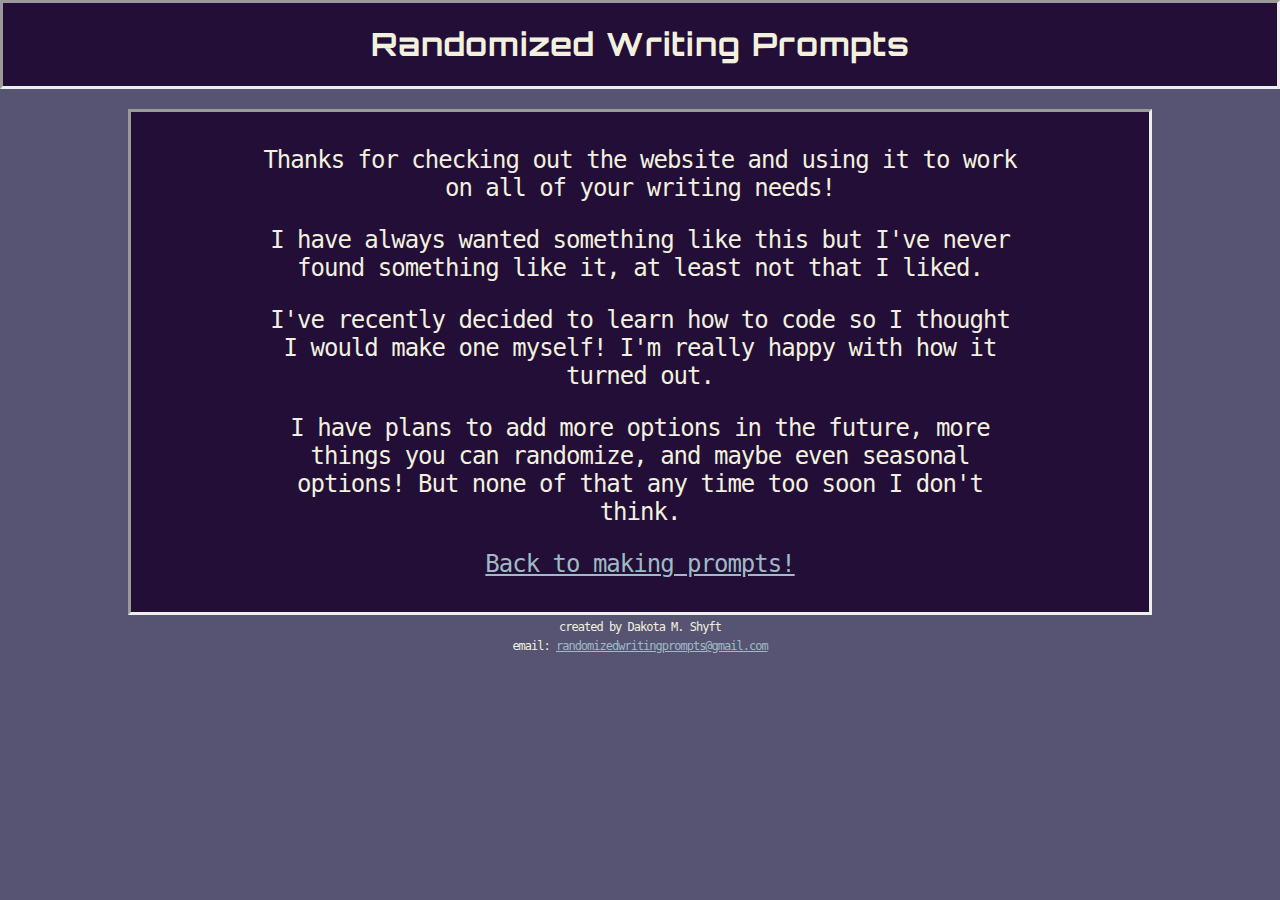
<file: about.html>
<!DOCTYPE html>
<html lang="en">
<head>
    <!-- Global site tag (gtag.js) - Google Analytics -->
        <script async src="https://www.googletagmanager.com/gtag/js?id=G-QRPH75XYPH"></script>
        <script>
        window.dataLayer = window.dataLayer || [];
        function gtag(){dataLayer.push(arguments);}
        gtag('js', new Date());

        gtag('config', 'G-QRPH75XYPH');
        </script>
    <!-- Global site tag (gtag.js) - Google Analytics -->
    <link rel="stylesheet" href="style.css">
    <link rel="preconnect" href="https://fonts.googleapis.com">
    <link rel="preconnect" href="https://fonts.gstatic.com" crossorigin>
    <link href="https://fonts.googleapis.com/css2?family=Orbitron:wght@600&display=swap" rel="stylesheet">
    <title>Randomized Writing Prompts</title>
</head>
<body>
    <header class = 'header'>
        <h1>Randomized Writing Prompts</h1>
    </header>
    <div class="aboutMeKinda">
        <p>
            Thanks for checking out the website and using it to work on all of your writing needs!
        </p>
        <p>
            I have always wanted something like this but I've never found something like it, at least not that I liked.
        </p>
        <p>
            I've recently decided to learn how to code so I thought I would make one myself! I'm really happy with how it turned out.
        </p>
        <p>
            I have plans to add more options in the future, more things you can randomize, and maybe even seasonal options! But none of that any time too soon I don't think.
        </p>
        <p><a href="index.html">Back to making prompts!</a></p>
    </div>
</body>
<footer>
    <p class="information">created by Dakota M. Shyft</p>
    <p class="information">email: <a href="mailto:randomizedwritingprompts@gmail.com">randomizedwritingprompts@gmail.com</a></p>
</footer>
</html>
</file>
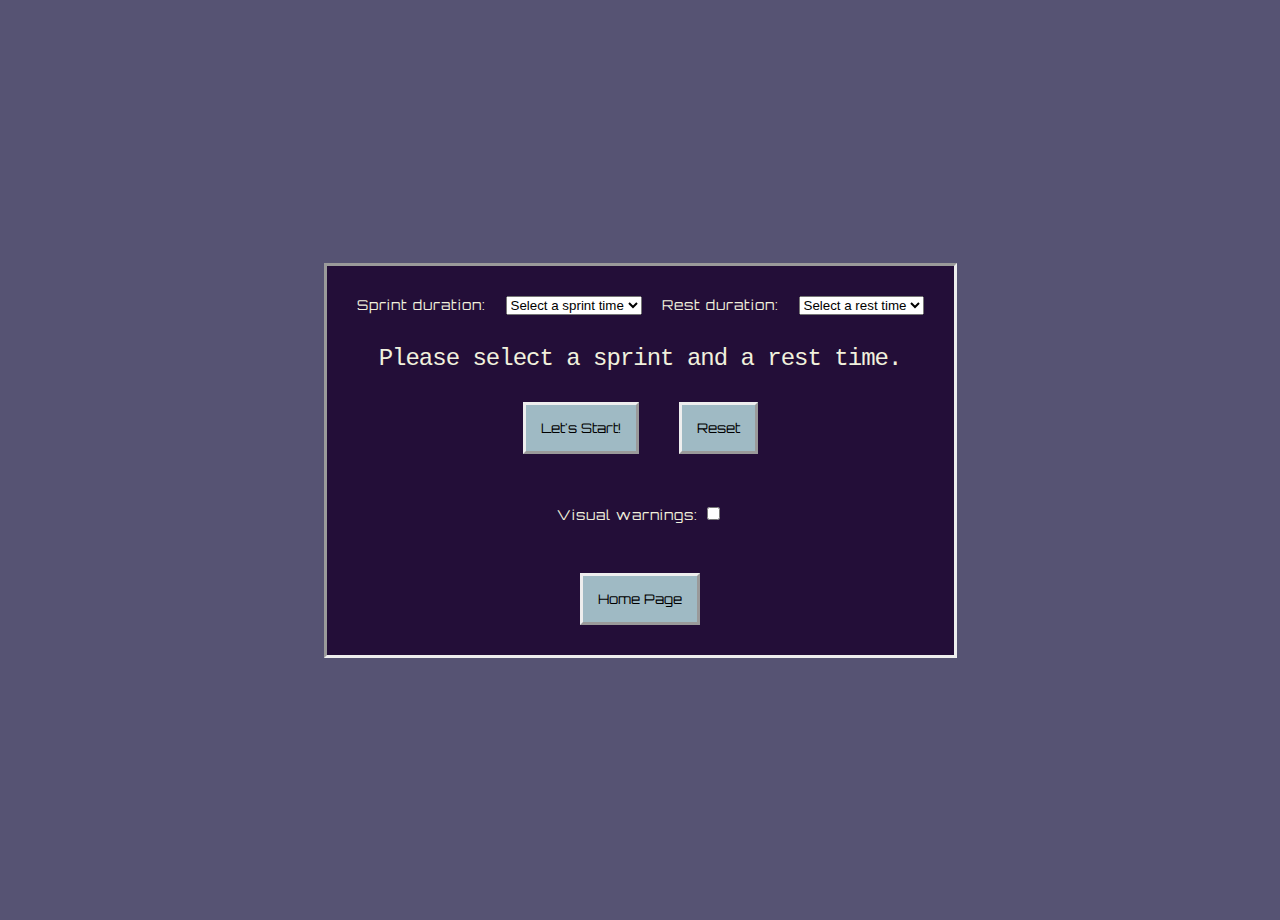
<file: sprintCalc.html>
<!DOCTYPE html>
<html lang="en">
<head>
        <!-- Global site tag (gtag.js) - Google Analytics -->
        <script async src="https://www.googletagmanager.com/gtag/js?id=G-QRPH75XYPH"></script>
        <script>
        window.dataLayer = window.dataLayer || [];
        function gtag(){dataLayer.push(arguments);}
        gtag('js', new Date());

        gtag('config', 'G-QRPH75XYPH');
        </script>
    <!-- Global site tag (gtag.js) - Google Analytics -->
    <link rel="stylesheet" href="style.css">
    <link rel="stylesheet" href="timerStyle.css">
    <link rel="preconnect" href="https://fonts.googleapis.com">
    <link rel="preconnect" href="https://fonts.gstatic.com" crossorigin>
    <link href="https://fonts.googleapis.com/css2?family=Orbitron:wght@600&display=swap" rel="stylesheet">
    <script async src="https://pagead2.googlesyndication.com/pagead/js/adsbygoogle.js?client=ca-pub-9910247521690867"
    crossorigin="anonymous"></script>
    <title>Randomized Writing Prompts</title>
</head>
<body>
    <div class="container noBorder">
        <div id="timer">
            <div id="dropdownMenus" class="noBorder">
                <label for="select" class="noBorder">Sprint duration:</label>
                <select name="select" id="select">
                    <option value="Select a sprint time">Select a sprint time</option>
                    <option value="1">1</option>
                    <option value="3">3</option>
                    <option value="5">5</option>
                    <option value="10">10</option>
                    <option value="15">15</option>
                    <option value="20">20</option>
                </select>
                <label for="rest">Rest duration:</label>
                <select  name="rest" id="rest">
                    <option value ="Select a rest time">Select a rest time</option>
                    <option value="1">1</option>
                    <option value="3">3</option>
                    <option value="5">5</option>
                    <option value="10">10</option>
                    <option value="15">15</option>
                    <option value="20">20</option>
                </select>
            </div>
            <div id="timeDisplay" class="noBorder"><p>Please select a sprint and a rest time.</p></div>
            <div id="sprintingOrResting" class="noBorder"></div>
            <div id="buttons" class="noBorder">
                <button id="startButton">Let's Start!</button>
                <button id="resetButton">Reset</button>
            </div>
            <div id="accessibleFlashingDiv" class="noBorder">
                <label for="accessibleFlashingDiv">Visual warnings:
                    <input type="checkbox" id="accessibleFlashing" name="accessibleFlashing">
                </label>
            </div>
            <div id="returnMain" class="noBorder">
                <a href="index.html"><button>Home Page</button></a>
            </div>
        </div>
    </div>
    <script type="text/javascript" src="sprint.js"></script>
</body>
</html>
</file>
<file: style.css>
body {
    --main-background-color: rgb(86, 83, 115);
    --main-text-color: rgb(241, 241, 221);
    --main-div-color: rgb(35, 14, 56);
    --main-accent-color: rgb(159, 186, 196);
    background-color: var(--main-background-color);
    margin: 0px;
    transition: 500ms;
}

body.seasonal{
    /* --main-background-color: linear-gradient(90deg, rgba(14,0,255,1) 0%, rgba(0,0,0,1) 50%, rgba(255,0,0,1) 100%); */
    --main-text-color: rgb(251, 255, 0);
    --main-div-color: rgb(0, 0, 0);
    --main-accent-color: rgb(9, 255, 0);
    transition: 500ms;
    background: rgb(14,0,255);
    background: linear-gradient(90deg, rgba(14,0,255,1) 0%, rgba(0,0,0,1) 50%, rgba(255,0,0,1) 100%);
}

h1, h4 {
    text-align: center;
    font-family: 'Orbitron', sans-serif;
    letter-spacing: 1px;
    color: var(--main-text-color);
}

label {
    font-family: 'Orbitron', sans-serif;
    letter-spacing: 1px;
    color: var(--main-text-color);
    font-size: .85em;
}

div {
    background-color: var(--main-div-color);
    /* border-radius: 20px; */
    margin: 0% 10%;
    border: inset
}

.intro, .prompt, .aboutMeKinda{
    align-self: center;
    text-align: center;
    padding: 10px 10%;
}

#prompt{
    border: none;
}

header{
    border: inset;
    background-color: var(--main-div-color);
    margin-bottom: 20px;
}

p {
    font-size: 18pt;
    font-family: monospace;
    text-align: center;
    color: var(--main-text-color);
    letter-spacing: -1px;
}

button {
    padding: 15px 15px;
    background-color: var(--main-accent-color);
    font-family: 'Orbitron', sans-serif;
    margin: 20px;
    border: outset;
}

.information {
    font-size: 12px;
    font-family: monospace;
    padding: 0px;
    margin: 5px auto;
    text-align: center;
}

a, a:visited {
    color: var(--main-accent-color);
}


label, select{
    margin: 20px 10px;
}


@media screen and (max-width: 550px) { 
    div { 
        margin: 0px;  
        border-radius: 0px;
    }
    p {
        font-size: 16px ;
    }
    h1 {
        font-size: 20px;
    }
}

@media screen and (max-width: 680px) { 

    .intro, .prompt, .aboutMeKinda{
        padding: 14px 5%;
    }
}
</file>
<file: timerStyle.css>
body{
    display: flex;
    align-items: center;
    justify-content: center;
    --main-div-color: rgb(35, 14, 56);
}

#buttons, #dropdownMenus, #accessibleFlashingDiv, #returnMain{
    display: flex;
    justify-content: center;
}

.container{
    height: 100vh;
    display: flex;
    align-items: center;
    background: transparent;
}

.noBorder{
    border: none;
}

timer{
    padding: 30px;
}

div{
    margin: 10px 20px;
    background-color: var(--main-div-color);
}

p{
    margin: 0
}

.three{
    animation-name: flashGreen;
    animation-duration: 1s;
}

@keyframes flashGreen{
    50% {
        background-color: green;
    }
    100%{
        background-color: var(--main-div-color);
    }
}

.two{
    animation-name: flashYellow;
    animation-duration: 1s;
}

@keyframes flashYellow{
    50% {
        background-color: yellow;
    }
    100%{
        background-color: var(--main-div-color);
    }
}

.one{
    animation-name: flashRed;
    animation-duration: 1s;
}

@keyframes flashRed{
    50% {
        background-color: red;
    }
    100%{
        background-color: var(--main-div-color);
    }
}
</file>
